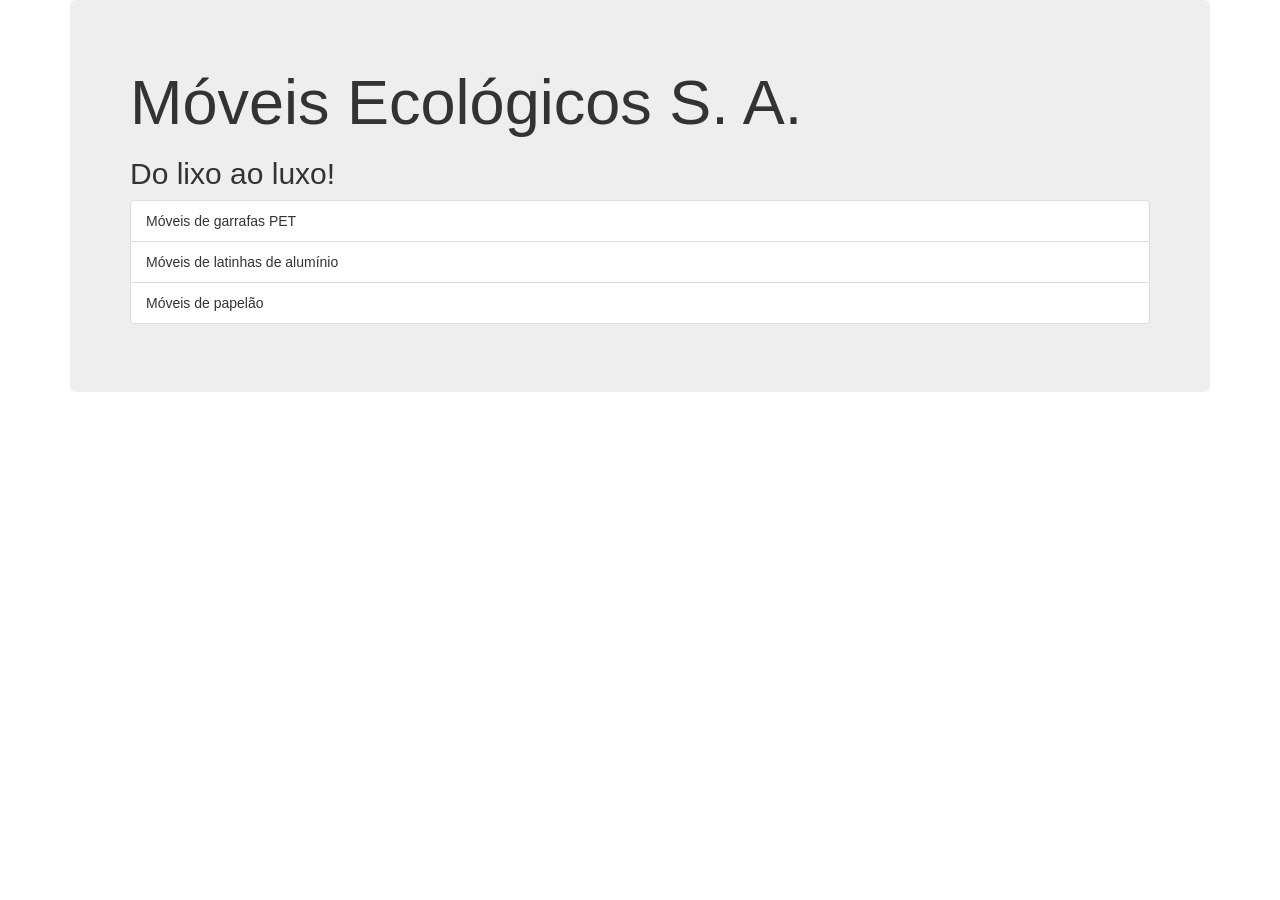
<file: index.html>
<!DOCTYPE html>
<html>

<head>
	<meta charset="utf-8" />
	<meta name="description" content="Móveis ecológicos">
	<meta name="keywords" content="moveis ecologicos">
	<link rel="stylesheet" href="http://netdna.bootstrapcdn.com/bootstrap/3.1.1/
css/bootstrap.min.css">
	<title>Móveis Ecológicos</title>
	<script src="js/principal.js"></script>
</head>

<body onload="trocaBanner();">
	<div class="container">
		<div class="jumbotron">
			<h1>Móveis Ecológicos S. A.</h1>
			<h2 id="mensagem"></h2>
			<ul class="list-group">
				<li class="list-group-item">
					Móveis de garrafas PET
				</li>
				<li class="list-group-item">
					Móveis de latinhas de alumínio
				</li>
				<li class="list-group-item">
					Móveis de papelão
				</li>
			</ul>
		</div>
	</div>
</body>

</html>
</file>
